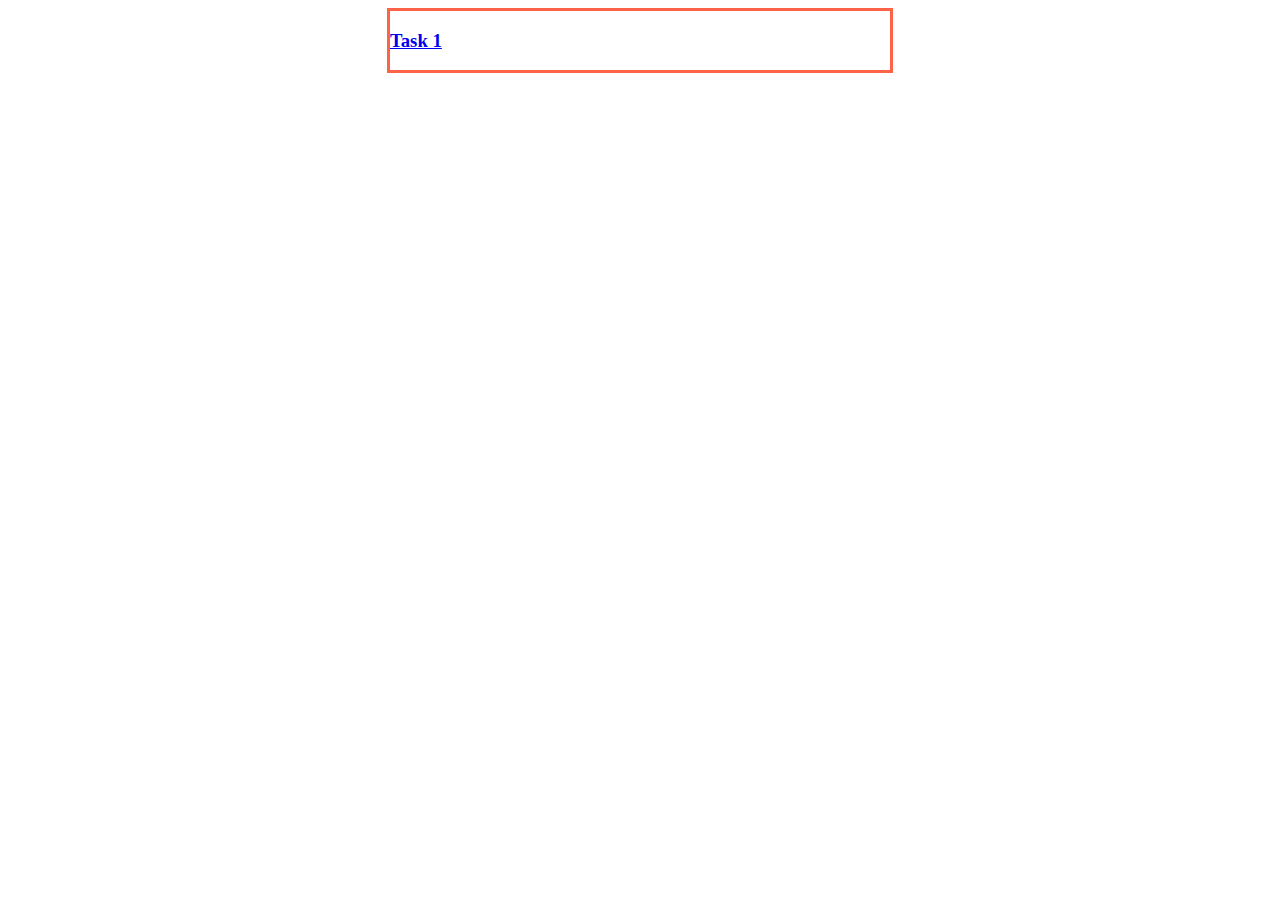
<file: index.html>
<!DOCTYPE html>
<html lang="en">

<head>
    <meta charset="UTF-8">
    <meta name="viewport" content="width=device-width, initial-scale=1.0">
    <title>helloHabib - Responsive</title>
    <link rel="stylesheet" href="./style.css">
</head>

<body>
    <header class="header">
        <h3><a href="./task1.html">Task 1</a></h3>
    </header>

</body>

</html>
</file>
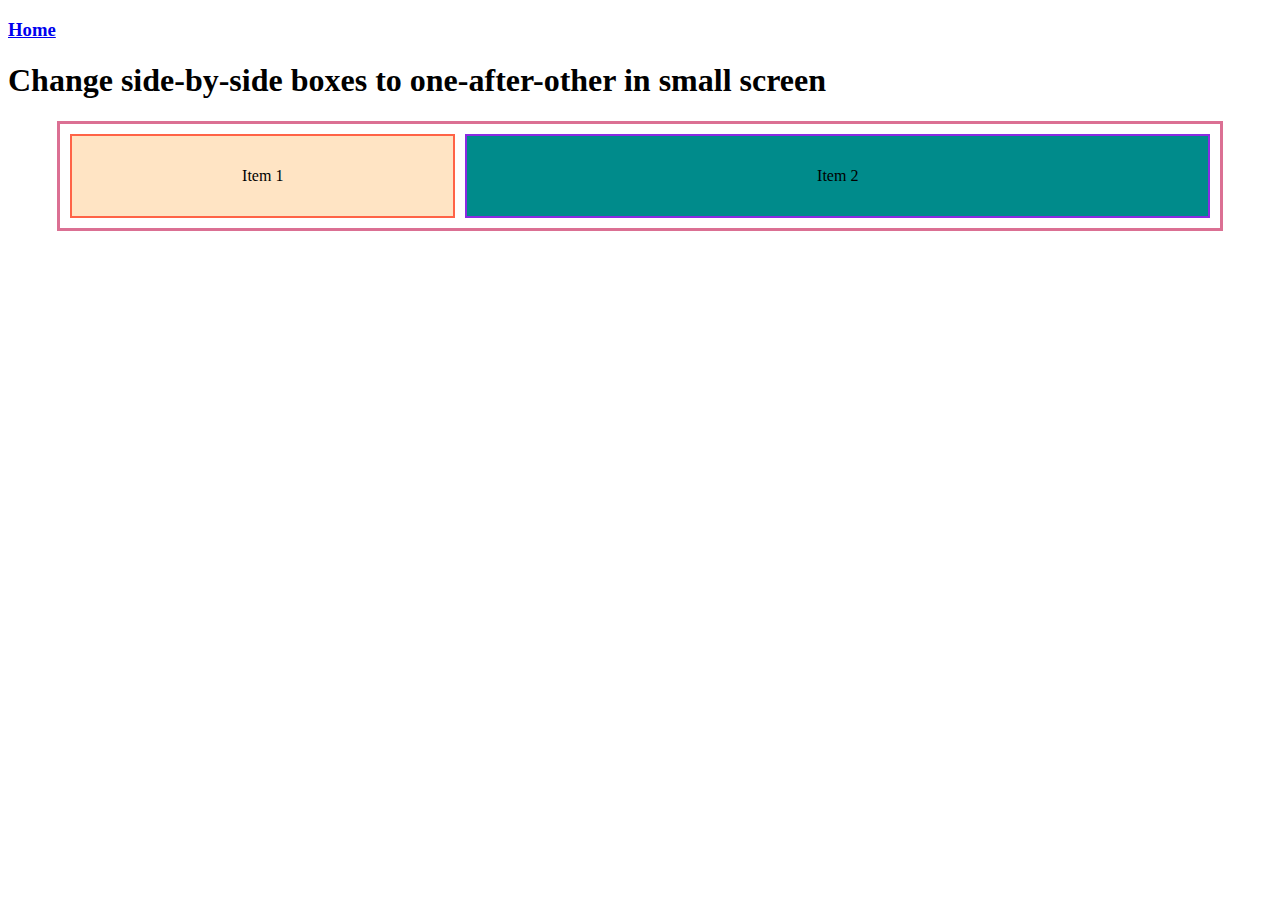
<file: task1.html>
<!DOCTYPE html>
<html lang="en">
<head>
    <meta charset="UTF-8">
    <meta name="viewport" content="width=device-width, initial-scale=1.0">
    <title>helloHabib - Responsive</title>
    <link rel="stylesheet" href="./style.css">
</head>
<body>
    <h3><a href="./index.html">Home</a></h3>
    <h1>Change side-by-side boxes to one-after-other in small screen</h1>

        <div class="container">
        <div class="item1">Item 1</div>
        <div class="item2">Item 2</div>
        <!-- <div class="item">Item 3</div>
        <div class="item">Item 4</div>
        <div class="item">Item 5</div>
        <div class="item">Item 6</div>
        <div class="item">Item 7</div>
        <div class="item">Item 8</div>
        <div class="item">Item 9</div>
        <div class="item">Item 10</div>
        <div class="item">Item 11</div>
        <div class="item">Item 12</div>
        <div class="item">Item 13</div>
        <div class="item">Item 14</div>
        <div class="item">Item 15</div>
        <div class="item">Item 16</div>
        <div class="item">Item 17</div>
        <div class="item">Item 18</div>
        <div class="item">Item 19</div>
        <div class="item">Item 20</div> -->

    </div>
    
</body>
</html>
</file>
<file: style.css>
.header{
    max-width: 500px;
    margin: 0 auto;
    border: 3px solid tomato;
}
.container {
    display: flex;
    flex-direction: row;
    /* grid-template-rows: 1fr 3fr; */
    max-width: 1140px;
    margin: 0 auto;
    border: 3px solid palevioletred;
    padding: 10px;
    gap: 10px;
}

.item1 {
    border: 2px solid tomato;
    width: 34%;
    height: 5em;
    background-color: bisque;
    display: flex;
    justify-content: center;
    align-items: center;
}

.item2 {
    border: 2px solid blueviolet;
    width: 66%;
    height: 5em;
    background-color: darkcyan;
    display: flex;
    justify-content: center;
    align-items: center;
}

@media screen and (max-width:576px) {
    .container {
        /* display: grid; */
        /* grid-template-columns: 1fr  3fr; */
        /* grid-template-rows: 1fr 3fr; */
        flex-direction: column;

    }

    .item1 {
        border: 2px solid tomato;
        width: 100%;
        height: 5em;
    }

    .item2 {
        border: 2px solid blueviolet;
        width: 100%;
        height: 15em;
    }
}
</file>
